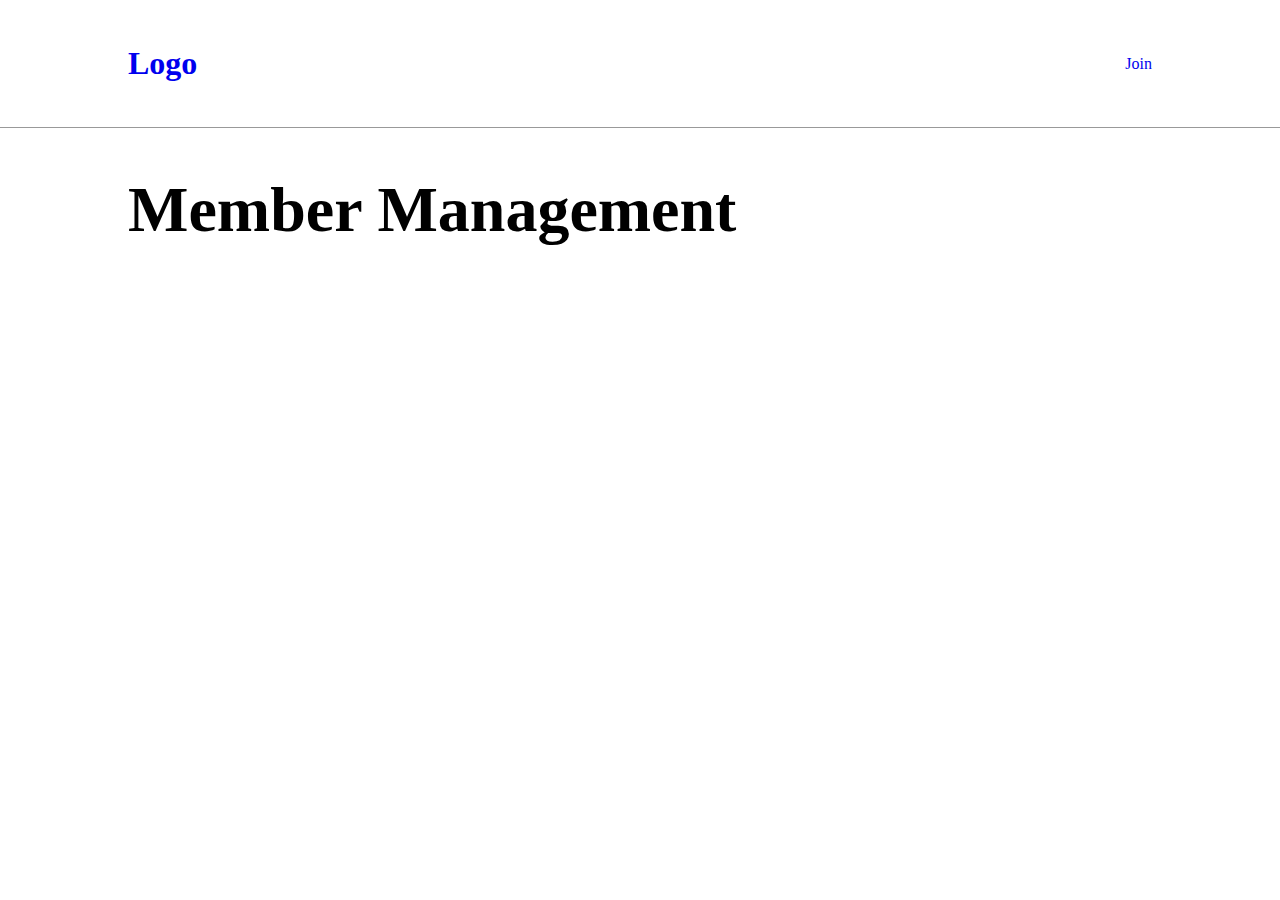
<file: index.html>
<!DOCTYPE html>
<html lang="en">

<head>
  <meta charset="UTF-8">
  <meta name="viewport" content="width=device-width, initial-scale=1.0">
  <title>Document</title>
  <link rel="stylesheet" href="css/style.css">
  <script type="module" src="user.js"></script>
</head>

<body>
  <header>
    <h1><a href="index.html">Logo</a></h1>

    <nav>
      <a href="join.html">Join</a>
    </nav>
  </header>
  <main>
    <h2>Member Management</h2>
    <section></section>
  </main>
</body>

</html>
</file>
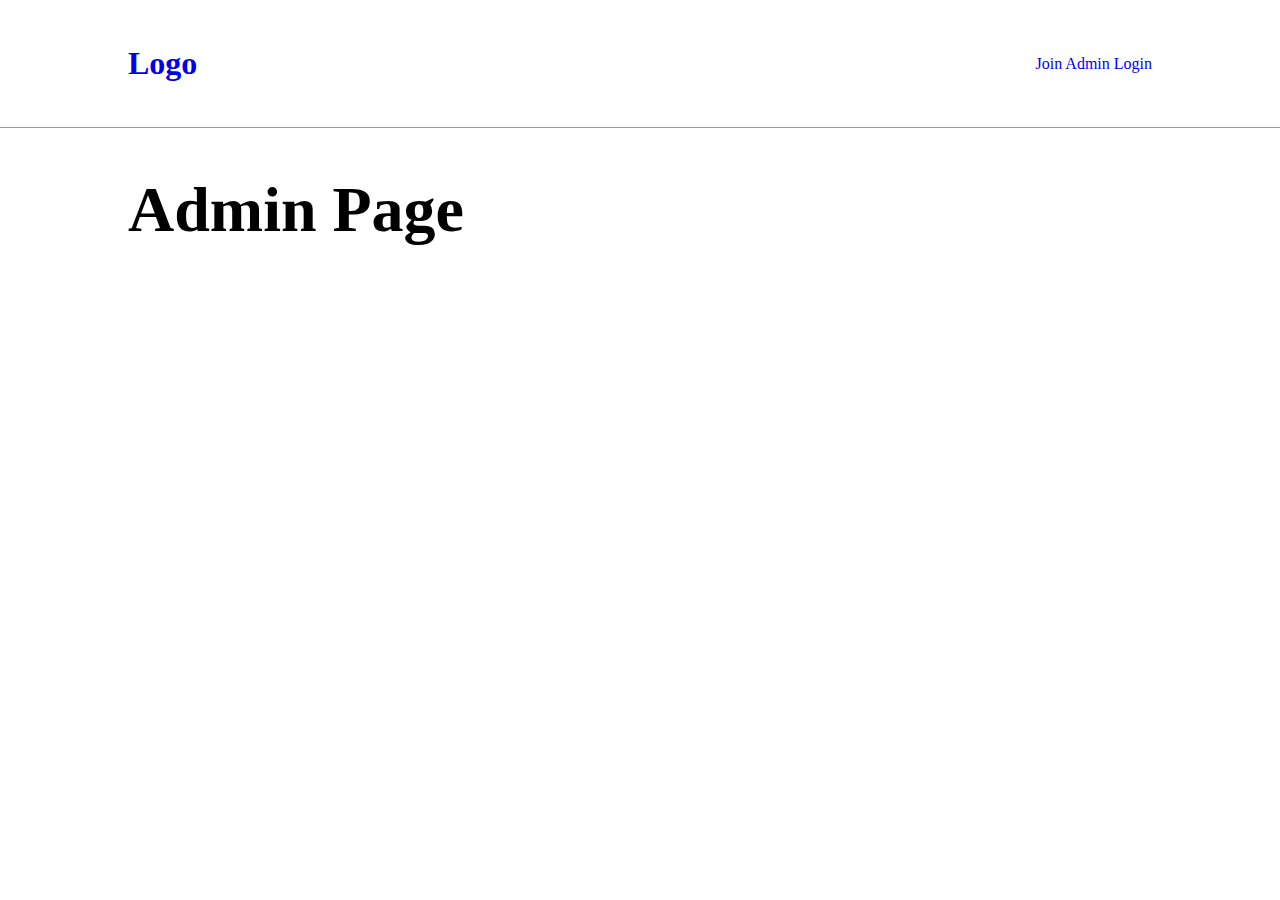
<file: admin.html>
<!DOCTYPE html>
<html lang="en">

<head>
  <meta charset="UTF-8">
  <meta name="viewport" content="width=device-width, initial-scale=1.0">
  <title>Admin</title>
  <link rel="stylesheet" href="css/style.css">
  <script type="module" src="user.js"></script>
</head>

<body>
  <header>
    <h1><a href="index.html">Logo</a></h1>

    <nav>
      <a href="join.html">Join</a>
      <a href="admin.html">Admin</a>
      <a href="login.html">Login</a>
    </nav>
  </header>

  <main>
    <h2>Admin Page</h2>
    <section></section>
  </main>
</body>

</html>
</file>
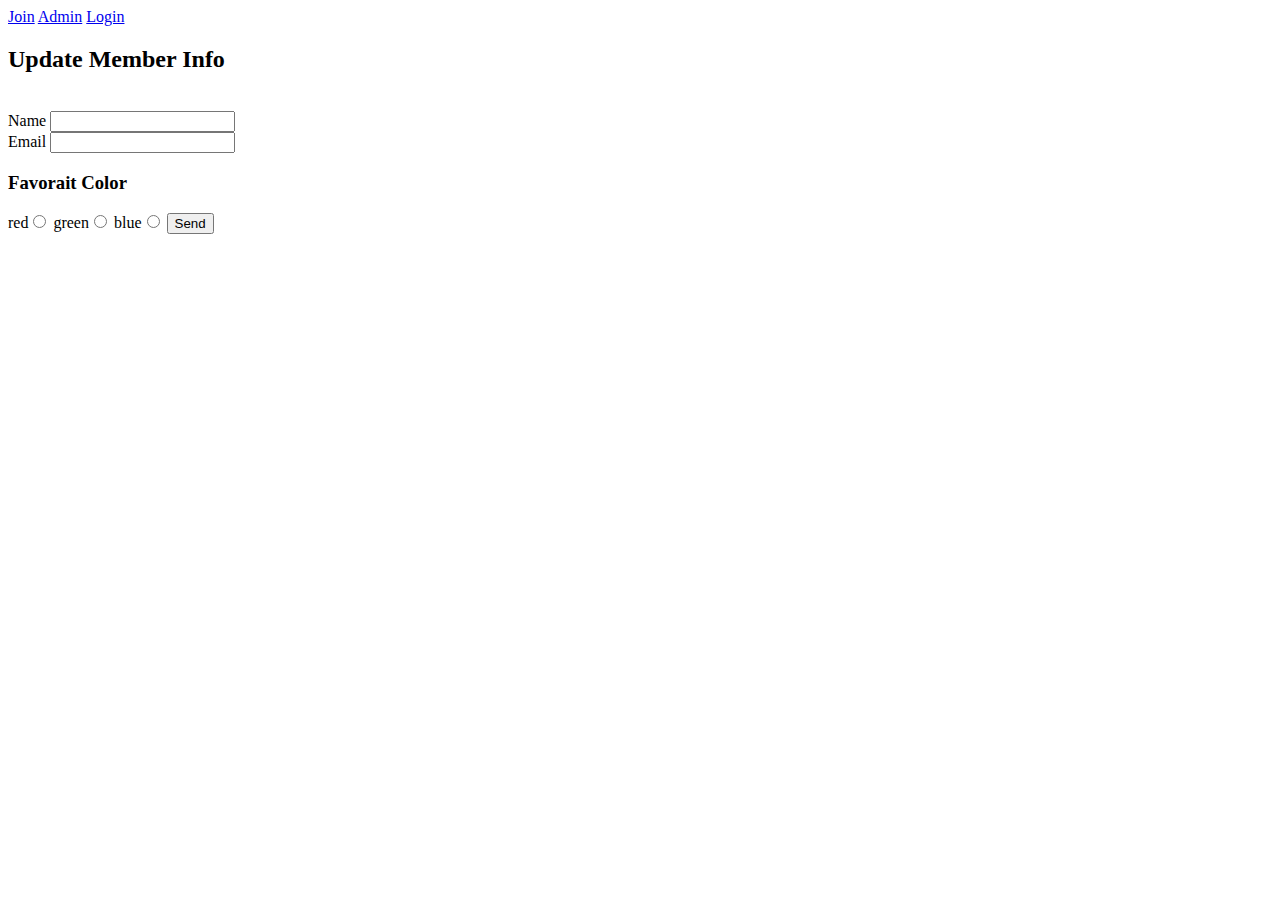
<file: edit_form.html>
<!DOCTYPE html>
<html lang="en">

<head>
  <meta charset="UTF-8">
  <meta name="viewport" content="width=device-width, initial-scale=1.0">
  <title>Edit User</title>
  <script type="module" src="edit_user.js"></script>
</head>

<body>
  <nav>
    <a href="join.html">Join</a>
    <a href="admin.html">Admin</a>
    <a href="login.html">Login</a>
  </nav>

  <main>
    <h2>Update Member Info</h2>
    <form id="edit">
      <input type="hidden" name="id" /><br />
      <label>Name</label> <input type="text" name="uname" id="uname" /><br />
      <label>Email</label> <input type="email" name="email" id="email" /><br />

      <h3>Favorait Color</h3>
      <label>red</label><input type="radio" name="colors" value="red">
      <label>green</label><input type="radio" name="colors" value="green">
      <label>blue</label><input type="radio" name="colors" value="blue">

      <button type="submit">Send</button>
    </form>
  </main>
</body>

</html>
</file>
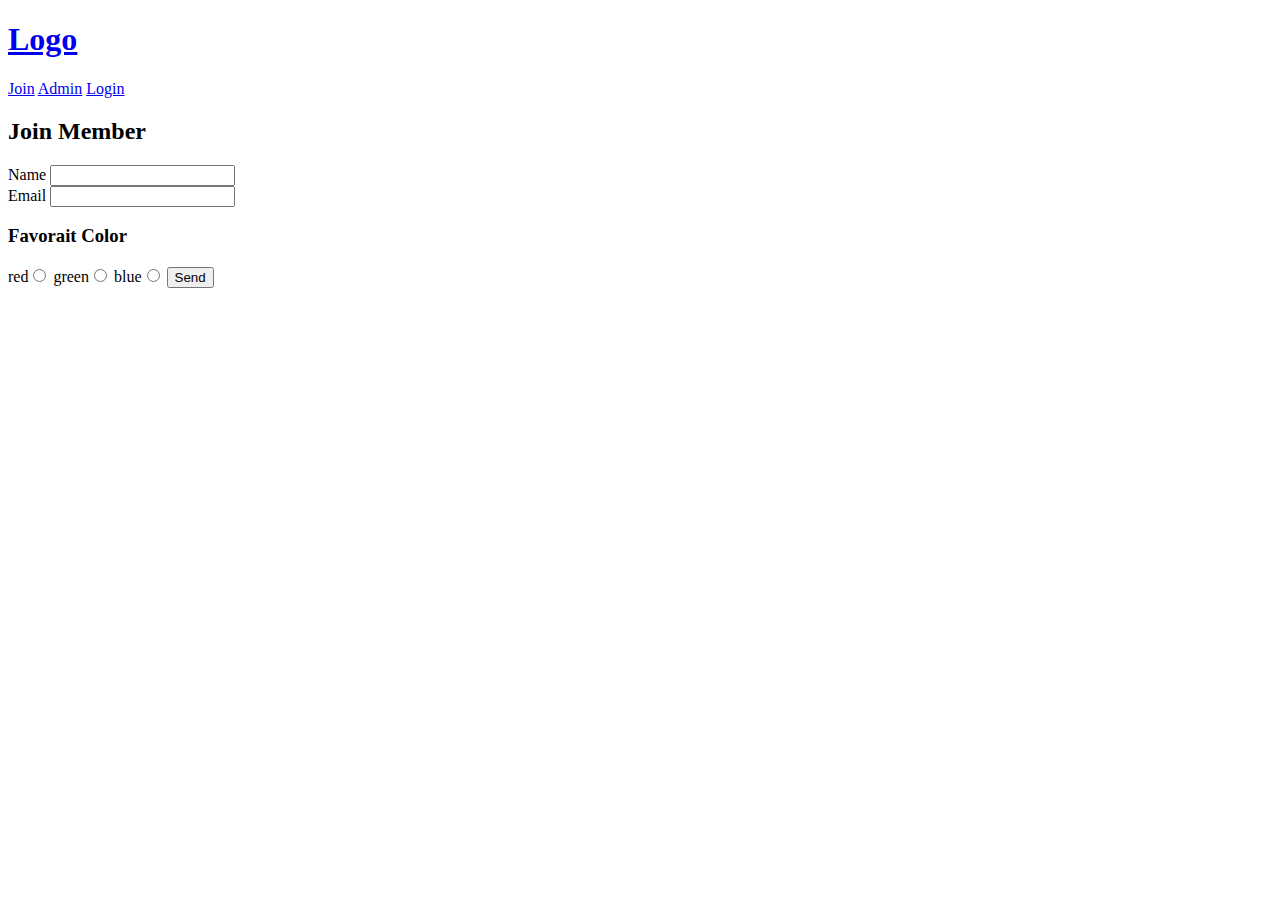
<file: join.html>
<!DOCTYPE html>
<html lang="en">

<head>
  <meta charset="UTF-8">
  <meta name="viewport" content="width=device-width, initial-scale=1.0">
  <title>Document</title>
  <script type="module" src="form.js"></script>
</head>

<body>
  <header>
    <h1><a href="index.html">Logo</a></h1>

    <nav>
      <a href="join.html">Join</a>
      <a href="admin.html">Admin</a>
      <a href="login.html">Login</a>
    </nav>
  </header>

  <main>
    <h2>Join Member</h2>
    <form id="join">
      <label>Name</label> <input type="text" name="uname" id="uname" /><br />
      <label>Email</label> <input type="email" name="email" id="email" /><br />

      <h3>Favorait Color</h3>
      <label>red</label><input type="radio" name="colors" value="red">
      <label>green</label><input type="radio" name="colors" value="green">
      <label>blue</label><input type="radio" name="colors" value="blue">

      <button type="submit">Send</button>
    </form>
  </main>
</body>

</html>
</file>
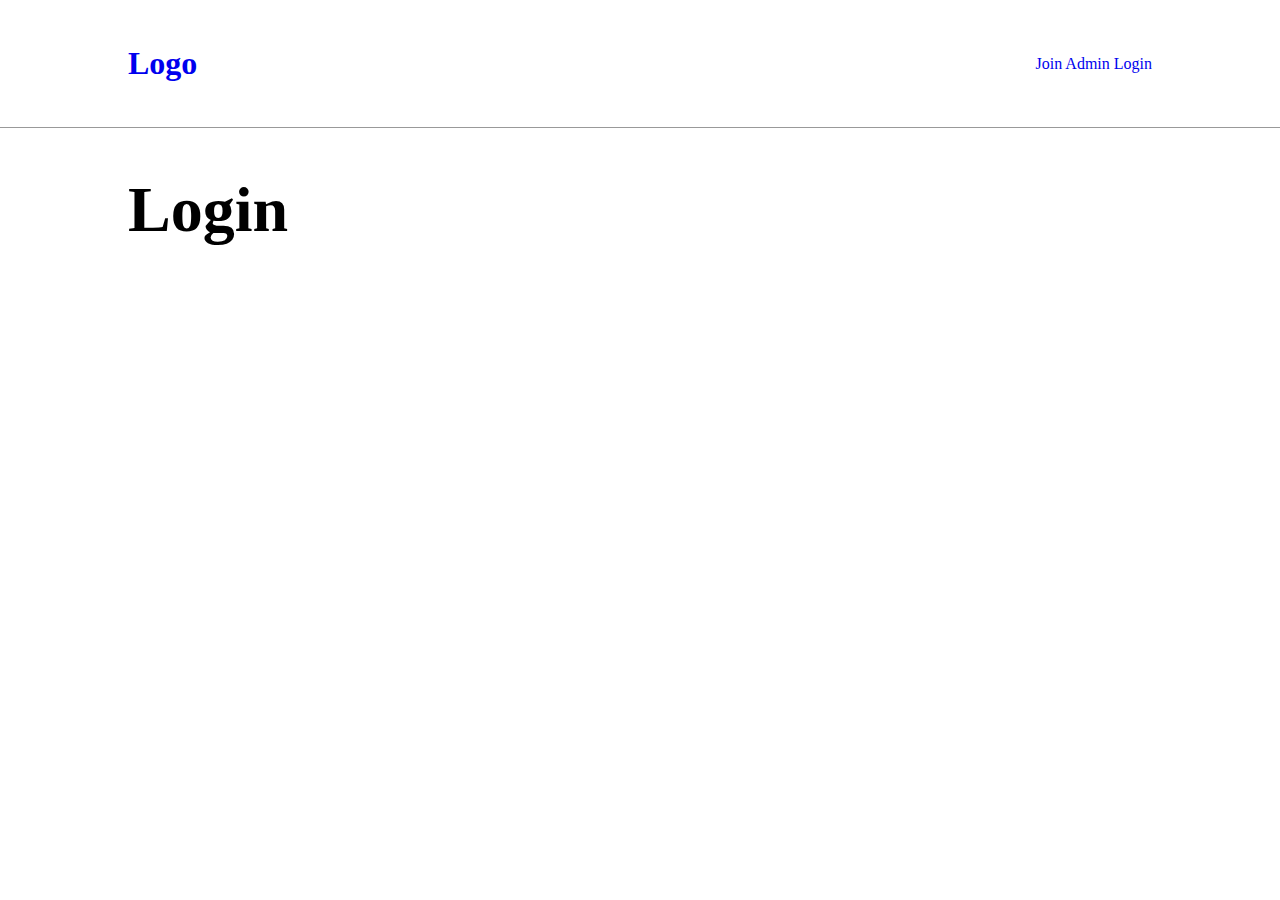
<file: login.html>
<!DOCTYPE html>
<html lang="en">

<head>
  <meta charset="UTF-8">
  <meta name="viewport" content="width=device-width, initial-scale=1.0">
  <title>Login</title>
  <link rel="stylesheet" href="css/style.css">
</head>

<body>
  <header>
    <h1><a href="index.html">Logo</a></h1>

    <nav>
      <a href="join.html">Join</a>
      <a href="admin.html">Admin</a>
      <a href="login.html">Login</a>
    </nav>
  </header>
  <main>
    <h2>Login</h2>
    <section></section>
  </main>
</body>
</file>
<file: css/style.css>
* {
  margin: 0px;
  padding: 0px;
  box-sizing: border-box;
}

ul,
ol,
li {
  list-style: none;
}

a {
  text-decoration: none;
}

header {
  width: 100%;
  padding: 5vh 10vw;
  border-bottom: 1px solid lch(0% 0 0deg / 0.4);
  display: flex;
  justify-content: space-between;
  align-items: center;
}

main {
  padding: 5vh 10vw;
}
main h2 {
  font-size: 5vw;
}

/*# sourceMappingURL=style.css.map */
</file>
